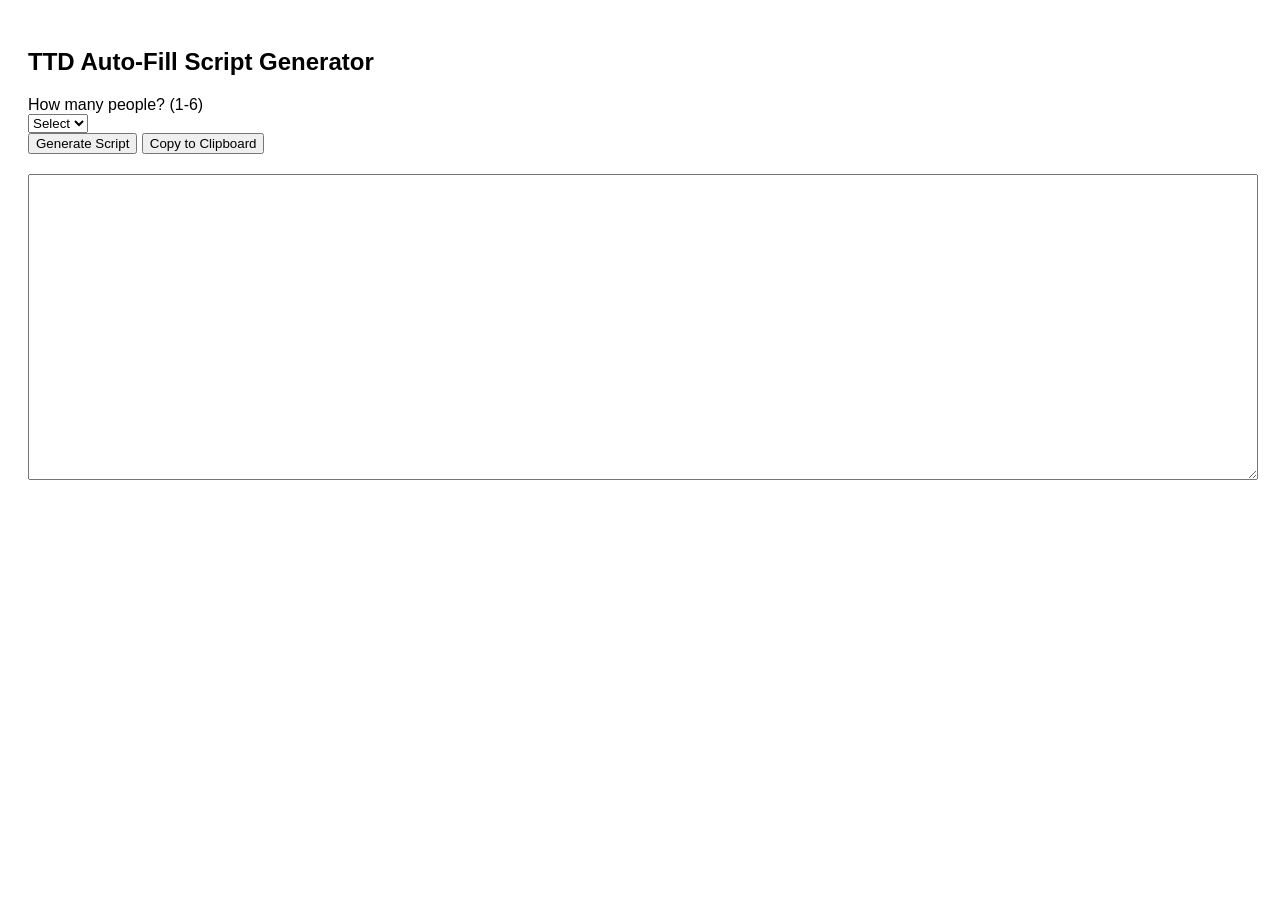
<file: ttd_booking.html>
<!DOCTYPE html>
<html lang="en">
<head>
  <meta charset="UTF-8" />
  <meta name="viewport" content="width=device-width, initial-scale=1.0"/>
  <title>TTD Auto-Fill Script Generator</title>
  <style>
    body { font-family: Arial, sans-serif; padding: 20px; }
    .person-form { margin-bottom: 15px; border: 1px solid #ccc; padding: 10px; border-radius: 5px; }
    label { display: block; margin-top: 5px; }
    textarea { width: 100%; height: 300px; margin-top: 20px; }
  </style>
</head>
<body>
  <h2>TTD Auto-Fill Script Generator</h2>

  <label for="count">How many people? (1-6)</label>
  <select id="count" onchange="renderForms()">
    <option value="">Select</option>
    <option value="1">1</option>
    <option value="2">2</option>
    <option value="3">3</option>
    <option value="4">4</option>
    <option value="5">5</option>
    <option value="6">6</option>
  </select>

  <div id="formsContainer"></div>
  <button onclick="generateScript()">Generate Script</button>
  <button onclick="copyScript()">Copy to Clipboard</button>
  <textarea id="output" readonly></textarea>

  <script>
    function renderForms() {
      const count = +document.getElementById('count').value;
      const container = document.getElementById('formsContainer');
      container.innerHTML = '';
      for (let i = 0; i < count; i++) {
        container.innerHTML += `
          <div class="person-form">
            <h4>Person ${i + 1}</h4>
            <label>Name: <input type="text" id="name${i}"></label>
            <label>Age: <input type="text" id="age${i}"></label>
            <label>ID Number: <input type="text" id="idNumber${i}"></label>
            <label>Gender: 
              <select id="gender${i}">
                <option value="Male">Male</option>
                <option value="Female">Female</option>
                <option value="Transgender">Transgender</option>
              </select>
            </label>
            <label>ID Type: 
              <select id="idType${i}">
                <option value="Aadhaar Card">Aadhaar Card</option>
                <option value="Passport">Passport</option>
              </select>
            </label>
          </div>
        `;
      }
    }

    function generateScript() {
      const count = +document.getElementById('count').value;
      let peopleArray = [];
      for (let i = 0; i < count; i++) {
        peopleArray.push({
          name: document.getElementById(`name${i}`).value,
          age: document.getElementById(`age${i}`).value,
          idNumber: document.getElementById(`idNumber${i}`).value,
          gender: document.getElementById(`gender${i}`).value,
          idType: document.getElementById(`idType${i}`).value,
        });
      }

      const script = `
(async function () {
  const people = ${JSON.stringify(peopleArray, null, 2)};

  const wait = (ms) => new Promise(resolve => setTimeout(resolve, ms));
  const setNativeValue = (element, value) => {
    const lastValue = element.value;
    element.value = value;
    const event = new Event('input', { bubbles: true });
    const tracker = element._valueTracker;
    if (tracker) tracker.setValue(lastValue);
    element.dispatchEvent(event);
  };

  const clickDropdownOption = async (optionText) => {
    await wait(300);
    const options = [...document.querySelectorAll('div, li, span')];
    const match = options.find(el =>
      el.textContent.trim().toLowerCase() === optionText.toLowerCase() &&
      el.offsetParent !== null
    );
    if (match) match.click();
  };

  for (let i = 0; i < people.length; i++) {
    const person = people[i];

    const nameField = document.querySelector(\`input[name="fname"][id="\${i}"]\`);
    const ageField = document.querySelector(\`input[name="age"][id="\${i}"]\`);
    if (nameField && ageField) {
      setNativeValue(nameField, person.name);
      setNativeValue(ageField, person.age);
    }

    const idTypeField = document.querySelector(\`input[name="photoIdType"][id="\${i}"]\`);
    if (idTypeField) {
      idTypeField.click();
      await clickDropdownOption(person.idType);
    }

    const idNumberField = document.querySelector(\`input[name="idProofNumber"][id="\${i}"]\`);
    if (idNumberField) {
      idNumberField.removeAttribute('disabled');
      setNativeValue(idNumberField, person.idNumber);
    }

    const genderField = document.querySelector(\`input[name="gender"][id="\${i}"]\`);
    if (genderField) {
      genderField.click();
      await clickDropdownOption(person.gender);
    }

    await wait(600);
  }
})();`;

      document.getElementById('output').value = script;
    }

    function copyScript() {
      const textarea = document.getElementById('output');
      textarea.select();
      document.execCommand('copy');
      alert('Script copied to clipboard!');
    }
  </script>
</body>
</html>
</file>
